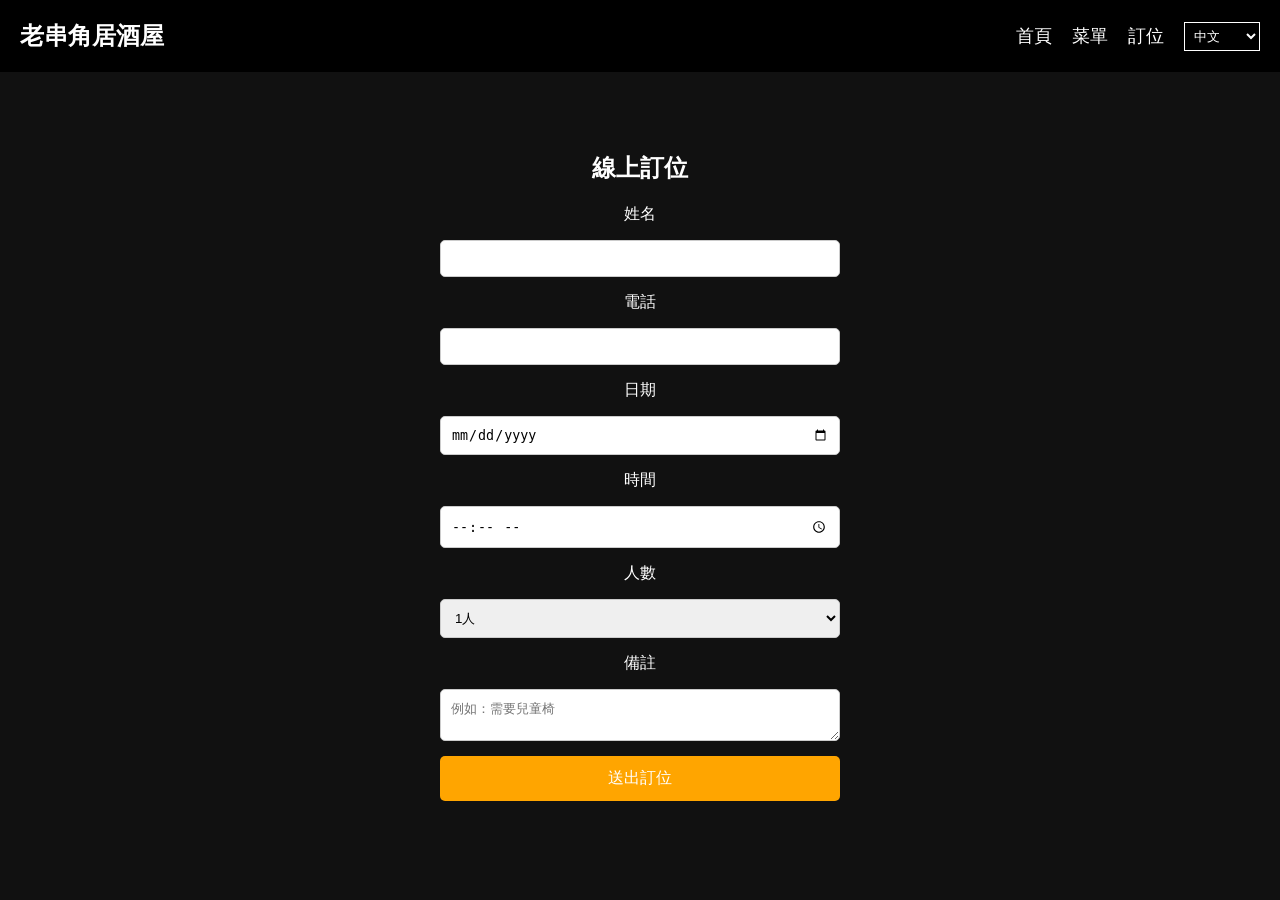
<file: reservation.html>
<!DOCTYPE html>
<html>

<head>

<meta charset="UTF-8">

<title>訂位 | 老串角居酒屋</title>

<link rel="stylesheet" href="style.css">

</head>

<body>

<header>

<h1>老串角居酒屋</h1>

<nav>

<a href="index.html">首頁</a>
<a href="menu.html">菜單</a>
<a href="reservation.html">訂位</a>

<select id="language">
<option>中文</option>
<option>English</option>
<option>日本語</option>
<option>한국어</option>
</select>

</nav>

</header>


<section class="reservation">

<h2>線上訂位</h2>

<form id="reservationForm">

<label>姓名</label>
<input type="text" required>

<label>電話</label>
<input type="tel" required>

<label>日期</label>
<input type="date" id="date" required>

<label>時間</label>
<input type="time" required>

<label>人數</label>

<select>

<option>1人</option>
<option>2人</option>
<option>3人</option>
<option>4人</option>
<option>5人</option>
<option>6人以上</option>

</select>

<label>備註</label>

<textarea placeholder="例如：需要兒童椅"></textarea>

<button type="submit">送出訂位</button>

</form>

<p id="successMessage" style="display:none;margin-top:20px;color:orange;">
訂位已送出，我們會與您聯絡確認！
</p>

</section>

<script src="script.js"></script>

</body>

</html>
</file>
<file: style.css>
/* 全站基本設定 */

body{
margin:0;
font-family:Arial, sans-serif;
background:#111;
color:white;
}


/* header 導覽列 */

header{

display:flex;

justify-content:space-between;

align-items:center;

background:#000;

padding:20px;

position:sticky;

top:0;

z-index:1000;

}


/* 網站標題 */

header h1{

margin:0;

font-size:24px;

}


/* nav 排版 */

nav{

display:flex;

align-items:center;

}


/* 導覽連結 */

nav a{

color:white;

text-decoration:none;

margin-left:20px;

font-size:18px;

}


/* 滑鼠效果 */

nav a:hover{

color:orange;

}


/* 語言選單 */

nav select{

margin-left:20px;

padding:5px;

background:black;

color:white;

border:1px solid white;

}


/* Hero 首頁大圖 */

.hero{

height:600px;

background-image:url("images/kushikadoizakaya.jpg");

background-size:cover;

background-position:center;

background-repeat:no-repeat;

display:flex;

justify-content:center;

align-items:center;

text-align:center;

}


/* Hero 文字背景 */

.hero-content{

background:rgba(0,0,0,0.4);

padding:40px;

border-radius:10px;

}


/* 訂位按鈕 */

.btn{

display:inline-block;

margin-top:20px;

padding:12px 25px;

background:orange;

color:white;

text-decoration:none;

border-radius:5px;

font-size:18px;

}


.btn:hover{

background:red;

}


/* 菜單頁 */

.menu{

text-align:center;

padding:60px;

}


/* 菜單圖片 */

.menu-image{

width:90%;

max-width:1000px;

margin:40px auto;

display:block;

border-radius:10px;

}


/* 訂位頁 */

.reservation{

padding:60px;

text-align:center;

}


/* 訂位表單 */

.reservation form{

max-width:400px;

margin:auto;

display:flex;

flex-direction:column;

gap:15px;

}


/* 表單輸入 */

.reservation input,
.reservation select,
.reservation textarea{

padding:10px;

border-radius:5px;

border:1px solid #ccc;

}


/* 訂位按鈕 */

.reservation button{

padding:12px;

background:orange;

color:white;

border:none;

border-radius:5px;

font-size:16px;

cursor:pointer;

}
.popular{

padding:60px;

text-align:center;

}


.food-grid{

display:grid;

grid-template-columns:repeat(3,1fr);

gap:30px;

margin-top:30px;

}


.food img{

width:100%;

border-radius:10px;

}


.food p{

margin-top:10px;

}

.reservation button:hover{

background:red;

}
</file>
